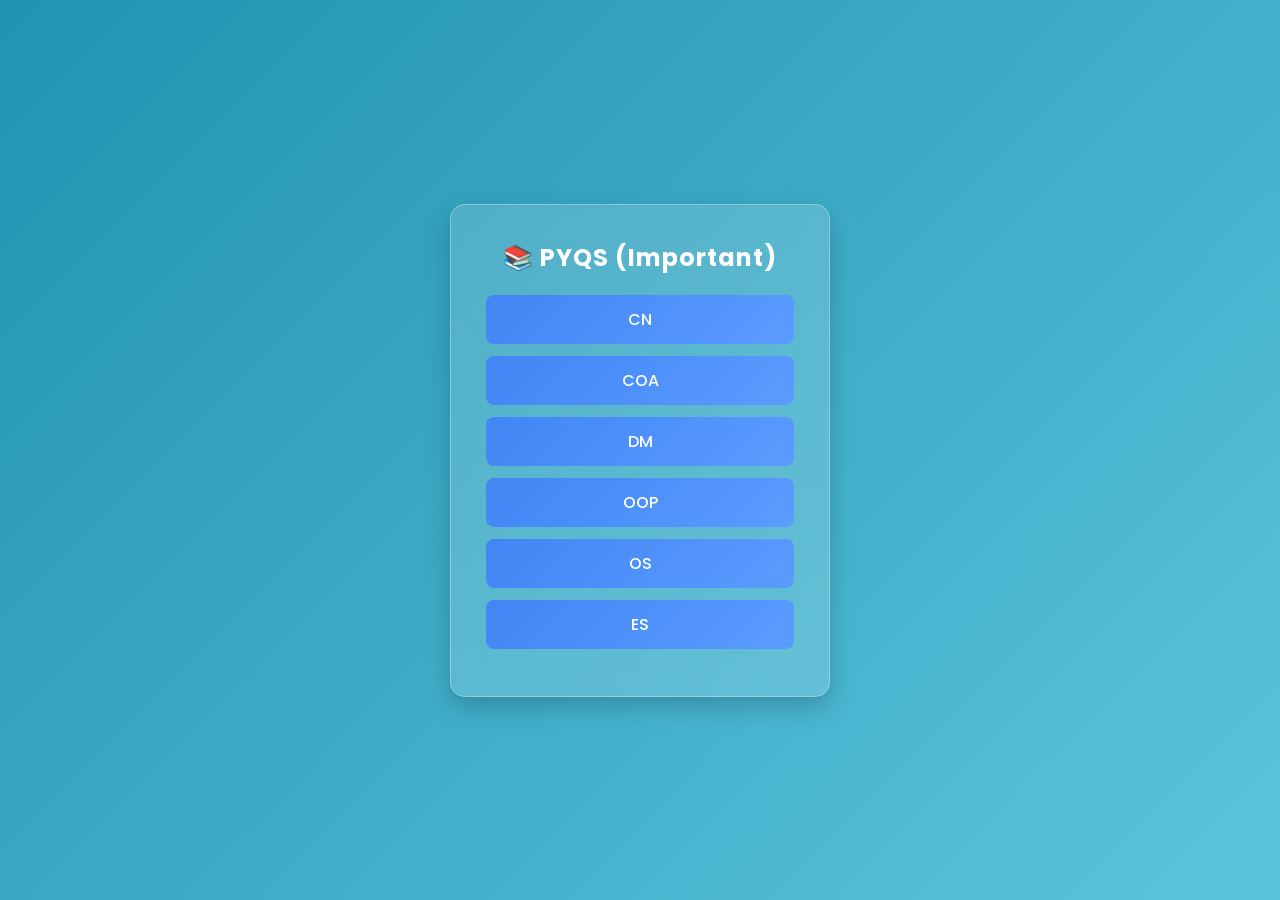
<file: gtu.html>
<!DOCTYPE html>
<html lang="hi">
<head>
<meta charset="UTF-8">
<meta name="viewport" content="width=device-width, initial-scale=1.0">

<title>GTU PYQS</title>

<link href="https://fonts.googleapis.com/css2?family=Poppins:wght@300;400;600&display=swap" rel="stylesheet">

<style>

*{
margin:0;
padding:0;
box-sizing:border-box;
font-family:'Poppins',sans-serif;
}

/* Background Animation */

body{
height:100vh;
display:flex;
justify-content:center;
align-items:center;

background:linear-gradient(-45deg,#667eea,#764ba2,#6dd5ed,#2193b0);
background-size:400% 400%;
animation:bgmove 12s infinite linear;
}

@keyframes bgmove{
0%{background-position:0% 50%;}
50%{background-position:100% 50%;}
100%{background-position:0% 50%;}
}

/* Glass Card */

.container{

backdrop-filter: blur(15px);
background:rgba(255,255,255,0.15);
border:1px solid rgba(255,255,255,0.3);

padding:35px;
border-radius:15px;

width:380px;

box-shadow:0 10px 25px rgba(0,0,0,0.2);

text-align:center;

animation:fadeIn 1s ease;

}

/* Animation */

@keyframes fadeIn{
from{
opacity:0;
transform:translateY(20px);
}
to{
opacity:1;
transform:translateY(0);
}
}

h2{
color:white;
margin-bottom:20px;
letter-spacing:1px;
}

.subject-list{
list-style:none;
}

/* Buttons */

.subject-item{
margin:12px 0;
}

.subject-item a{

text-decoration:none;
display:block;

padding:12px;

border-radius:8px;

color:white;

font-weight:500;

background:linear-gradient(135deg,#4285F4,#5a9cff);

transition:0.3s;

position:relative;

overflow:hidden;

}

/* Hover Animation */

.subject-item a:hover{

transform:translateY(-3px);

box-shadow:0 6px 15px rgba(0,0,0,0.3);

}

/* Shine effect */

.subject-item a::before{

content:'';

position:absolute;

top:0;
left:-100%;

width:100%;
height:100%;

background:linear-gradient(120deg,transparent,rgba(255,255,255,0.5),transparent);

transition:0.5s;

}

.subject-item a:hover::before{
left:100%;
}

</style>
</head>

<body>

<div class="container">

<h2>📚 PYQS (Important)</h2>

<ul class="subject-list">

<li class="subject-item">
<a href="https://drive.google.com/drive/folders/14adgPTBAtz3zINkexsAi0Q20fFRdLUoD?usp=drive_link" target="_blank">CN</a>
</li>

<li class="subject-item">
<a href="https://drive.google.com/drive/folders/1UkFsOIesA-FF9J9RFegWje_5_LAkTc6g?usp=drive_link" target="_blank">COA</a>
</li>

<li class="subject-item">
<a href="https://drive.google.com/drive/folders/1sD0YQPB080lDAfpnc83mMS8zfHBZM5eK?usp=drive_link" target="_blank">DM</a>
</li>

<li class="subject-item">
<a href="https://drive.google.com/drive/folders/1Dawd77smq9whL9GXo5G9fo4-XOFC-6VR?usp=drive_link" target="_blank">OOP</a>
</li>

<li class="subject-item">
<a href="https://drive.google.com/drive/folders/1xVjBVC66pXo4bBxLlGp03YHhy2hZbGKG?usp=drive_link" target="_blank">OS</a>
</li>

<li class="subject-item">
<a href="https://drive.google.com/drive/folders/1P528GnuU0TpNIY-YamXQHgg_pfxJXIXI?usp=drive_link" target="_blank">ES</a>
</li>

</ul>

</div>
<!--
</body> -->
</html>
</file>
